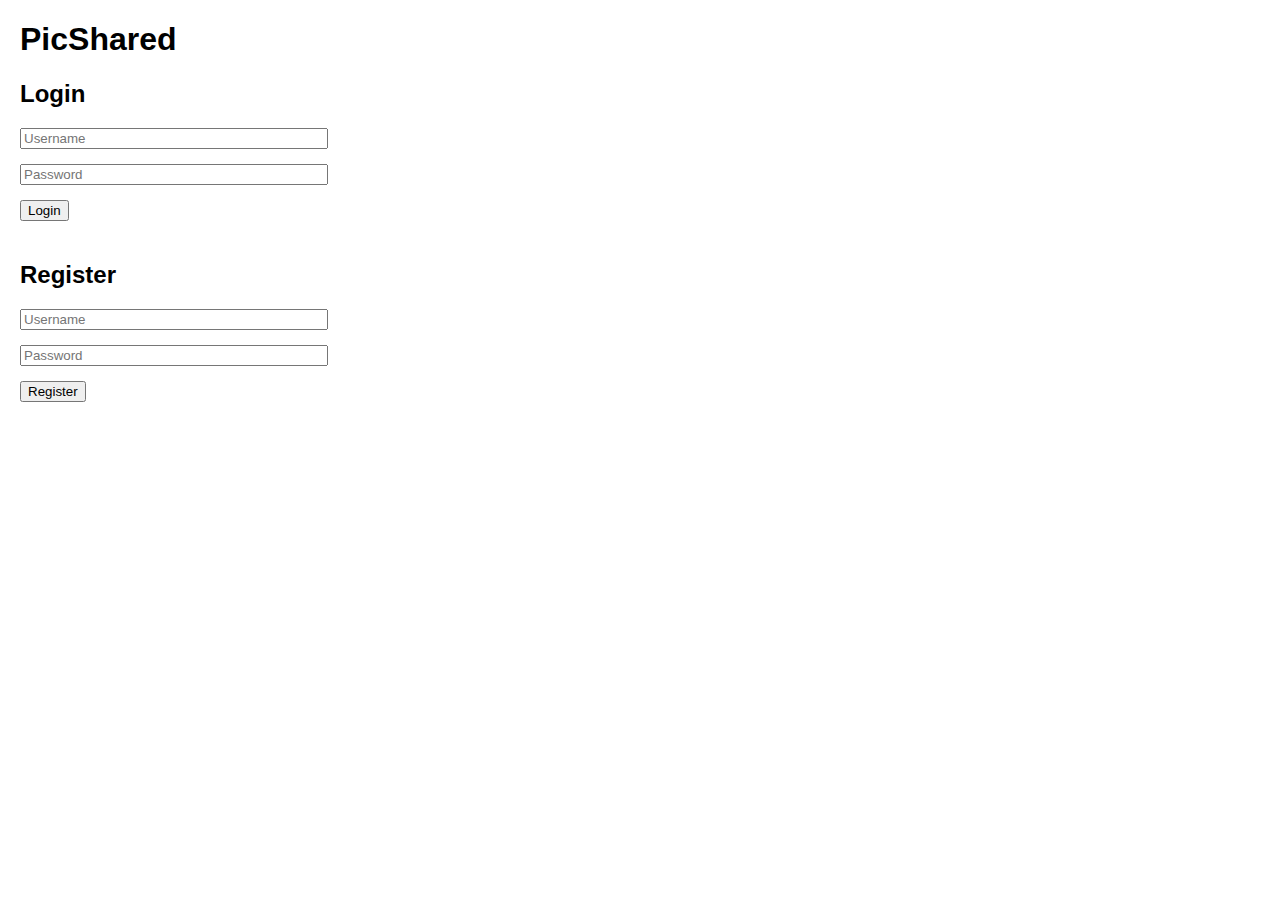
<file: index.html>
<!-- index.html -->
<!DOCTYPE html>
<html lang="en">
<head>
  <meta charset="UTF-8">
  <title>PicShared</title>
  <link rel="stylesheet" href="style.css">
</head>
<body>
  <h1>PicShared</h1>

  <div id="auth-section">
    <h2>Login</h2>
    <input type="text" id="login-username" placeholder="Username">
    <input type="password" id="login-password" placeholder="Password">
    <button onclick="login()">Login</button>

    <h2>Register</h2>
    <input type="text" id="register-username" placeholder="Username">
    <input type="password" id="register-password" placeholder="Password">
    <button onclick="register()">Register</button>
  </div>

  <div id="upload-section" style="display: none;">
    <h2>Upload Image</h2>
    <input type="text" id="image-title" placeholder="Title">
    <textarea id="image-desc" placeholder="Description"></textarea>
    <input type="file" id="image-file">
    <button onclick="uploadImage()">Upload</button>
    <button onclick="logout()">Logout</button>

    <h3>All Uploaded Images</h3>
    <div id="image-list"></div>
  </div>

  <script>
    const apiUrl = 'http://localhost:5000/api/users';

    async function register() {
      const username = document.getElementById('register-username').value;
      const password = document.getElementById('register-password').value;

      try {
        const res = await fetch(`${apiUrl}/register`, {
          method: 'POST',
          headers: { 'Content-Type': 'application/json' },
          body: JSON.stringify({ username, password })
        });

        const data = await res.json();
        if (res.ok) {
          alert('Registered successfully!');
          console.log(data);
        } else {
          alert('Registration failed: ' + data.message);
        }
      } catch (err) {
        console.error(err);
        alert('Error registering user.');
      }
    }

    async function login() {
      const username = document.getElementById('login-username').value;
      const password = document.getElementById('login-password').value;

      try {
        const res = await fetch(`${apiUrl}/login`, {
          method: 'POST',
          headers: { 'Content-Type': 'application/json' },
          body: JSON.stringify({ username, password })
        });

        const data = await res.json();
        if (res.ok) {
          alert('Login successful!');
          console.log(data);
          document.getElementById('auth-section').style.display = 'none';
          document.getElementById('upload-section').style.display = 'block';
        } else {
          alert('Login failed: ' + data.message);
        }
      } catch (err) {
        console.error(err);
        alert('Error logging in.');
      }
    }
  </script>

  <script src="utils.js"></script>
  <script src="script.js"></script>
</body>
</html>
</file>
<file: style.css>
/* style.css */
body {
  font-family: Arial, sans-serif;
  margin: 20px;
}

input, textarea {
  display: block;
  margin: 5px 0 15px;
  width: 300px;
}

button {
  margin-bottom: 20px;
}

img {
  width: 200px;
  display: block;
  margin-bottom: 10px;
}

.image-card {
  margin-bottom: 20px;
}
</file>
